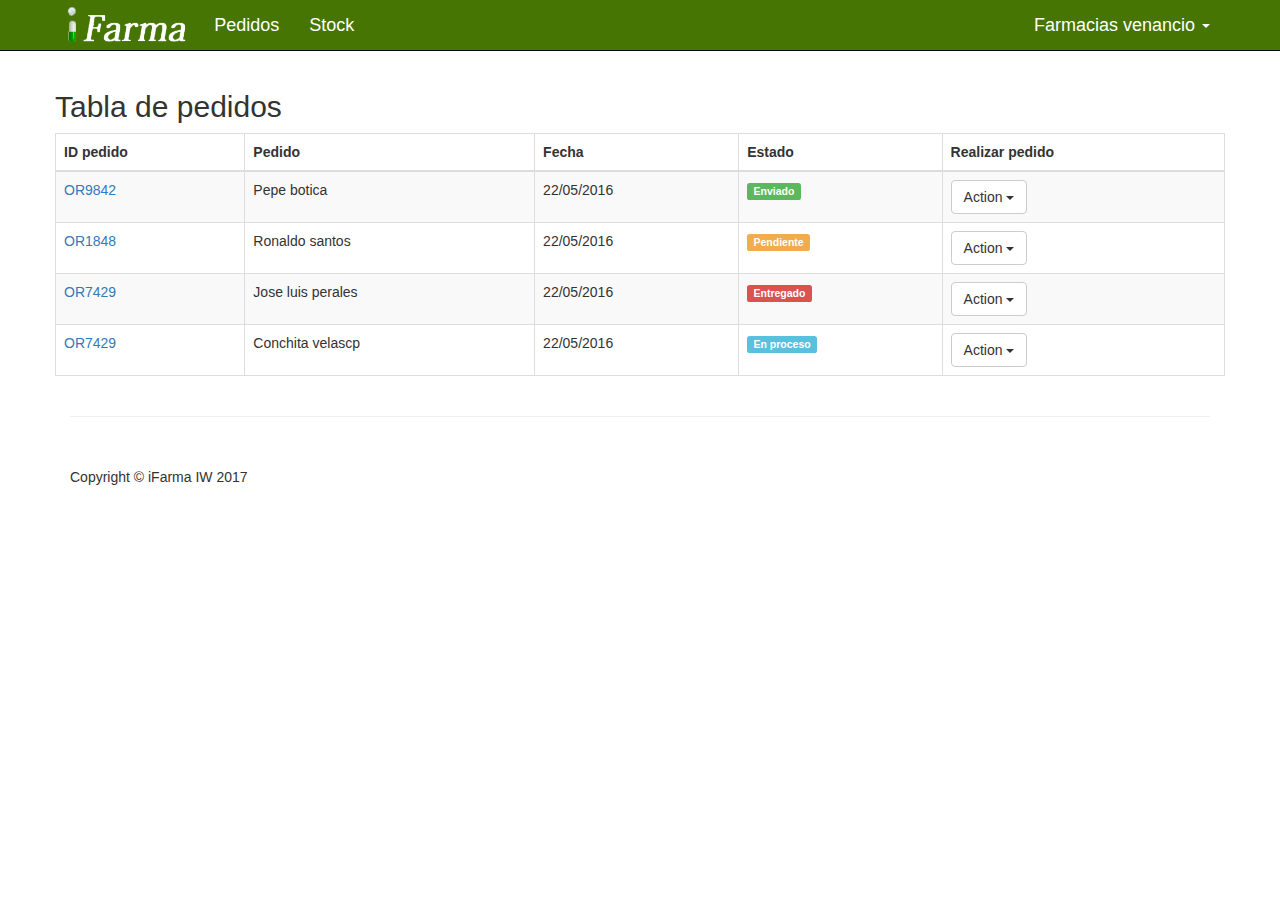
<file: platforms/android/assets/www/farmacia.html>
<!DOCTYPE html>
<html lang="es">

<head>

    <meta charset="utf-8">
    <meta http-equiv="X-UA-Compatible" content="IE=edge">
    <meta name="viewport" content="width=device-width, initial-scale=1">
 
    <title>iFarma - Farmacia</title>
     <!-- Para Datatables (cambiar el stylesheet) -->
    <link rel="stylesheet" type="text/css" href="https://cdn.datatables.net/v/bs-3.3.7/jq-2.2.4/dt-1.10.13/af-2.1.3/b-1.2.4/kt-2.2.0/sc-1.4.2/se-1.2.0/datatables.min.css"/>
    <script type="text/javascript" src="https://cdn.datatables.net/v/bs-3.3.7/jq-2.2.4/dt-1.10.13/af-2.1.3/b-1.2.4/kt-2.2.0/sc-1.4.2/se-1.2.0/datatables.min.js"></script>
   

    <!-- Bootstrap Core CSS -->
    <link href="css/bootstrap.css" rel="stylesheet"> 
    <!-- Custom CSS -->
    <link href="css/3-col-portfolio.css" rel="stylesheet">




    
    <script>
        $(function () {
          $('#tablaStock').DataTable({
            "paging": true,
            "lengthChange": true,
            "searching": true,
            "ordering": true,
            "info": true,
            "autoWidth": false
          });
          $('#tablaPedidos').DataTable({
            "paging": true,
            "lengthChange": true,
            "searching": true,
            "ordering": true,
            "info": true,
            "autoWidth": false
          });
        });
    </script>

</head>

<body>

  <!-- Navigation -->
    <nav class="navbar navbar-inverse navbar-fixed-top" role="navigation">
        <div class="container">
            <!-- Brand and toggle get grouped for better mobile display -->
            <div class="navbar-header">
                <button type="button" class="navbar-toggle" data-toggle="collapse" data-target="#bs-example-navbar-collapse-1">
                    <span class="sr-only">Toggle navigation</span>
                    <span class="icon-bar"></span>
                    <span class="icon-bar"></span>
                    <span class="icon-bar"></span>
                </button>
            <a class="navbar-brand" href="index.html"><img src="images/logo1.png" alt="Inicio"></a>
            </div>
            <!-- Collect the nav links, forms, and other content for toggling -->
            <div class="collapse navbar-collapse" id="bs-example-navbar-collapse-1">
                <ul class="nav navbar-nav">
                    <li>
                        <a data-toggle="tab" href="#pedidos">Pedidos</a>
                    </li>
                    <li>
                        <a data-toggle="tab" href="#stock">Stock</a>
                    </li>
                </ul>

                <ul class="nav navbar-nav navbar-right">
                    <li class="dropdown">
                        <a href="#" class="dropdown-toggle" data-toggle="dropdown">
                            Farmacias venancio <span class="caret"></span>
                        </a>
                        <ul class="dropdown-menu">
                            <li><a href="#">Configuración</a></li>
                            <li><a href="#">Editar perfil</a></li>
                            <li><a href="/">Cerrar sesión</a></li>
                        </ul>
                    </li>
                </ul>
            </div>
            <!-- /.navbar-collapse -->
        </div>
        <!-- /.container -->
    </nav>


    <!-- Page Content -->
    <div class="container">
      <div class="row">
       <div class="tab-content">  
        <!-- ____________________BOTONES-PEDIDOS-STOCK_____________________________
        <div id =botonesFarmacia class="tab-pane in active">
            <h2>Pedidos</h2>
             <a data-toggle="tab" href="#pedidos">
                <img src="images/pedidos.png" alt="Pedidos" width="200" height="200">
              </a>
         

            <h2>Stock</h2>
              <a data-toggle="tab" href="#stock">
                  <img src="images/stock.png" alt="Stock" width="200" height="200">
             </a>
        </div>
     
        -->
        <!-- _______________________FIN BOTONES __________________________________-->
        
       <!-- ________________TABLE:ULTIMOS PEDIDOS___________________________ -->
           <div id="pedidos" class="tab-pane in active">
               <div>
                  <h2>Tabla de pedidos</h2>
               </div>
            <div>
              <table id="tablaPedidos" class="table table-bordered table-striped">
               <thead>
                  <tr>
                    <th>ID pedido</th>
                    <th>Pedido</th>
                    <th>Fecha</th>
                    <th>Estado</th>
                    <th>Realizar pedido</th>         
                  </tr>
                  </thead>
                  <tbody>
                  <tr>
                    <td><a href="pedido.html">OR9842</a></td>
                    <td>Pepe botica</td>
                    <td>22/05/2016</td>
                    <td><span class="label label-success">Enviado</span></td>
                    <td> <div class="btn-group">
                         <button type="button" class="btn btn-default dropdown-toggle" data-toggle="dropdown" aria-haspopup="true" aria-expanded="false">
                          Action <span class="caret"></span>
                         </button>
                          <ul class="dropdown-menu">
                          <li><a href="#">Pendiente</a></li>
                          <li><a href="#">En proceso</a></li>
                          <li><a href="#">Enviado</a></li>
                          <li><a href="#">Entregado</a></li>
                        </ul>
                      </div>
                    </td>
                  </tr>
                  <tr>
                    <td><a href="pedido.html">OR1848</a></td>
                    <td>Ronaldo santos</td>
                     <td>22/05/2016</td>
                    <td><span class="label label-warning">Pendiente</span></td>
                    <td> <div class="btn-group">
                         <button type="button" class="btn btn-default dropdown-toggle" data-toggle="dropdown" aria-haspopup="true" aria-expanded="false">
                          Action <span class="caret"></span>
                         </button>
                          <ul class="dropdown-menu">
                          <li><a href="#">Pendiente</a></li>
                          <li><a href="#">En proceso</a></li>
                          <li><a href="#">Enviado</a></li>
                          <li><a href="#">Entregado</a></li>
                        </ul>
                      </div>
                    </td>
                  </tr>
                  <tr>
                    <td><a href="pedido.html">OR7429</a></td>
                    <td>Jose luis perales</td>
                     <td>22/05/2016</td>
                    <td><span class="label label-danger">Entregado</span></td>
                    <td> <div class="btn-group">
                         <button type="button" class="btn btn-default dropdown-toggle" data-toggle="dropdown" aria-haspopup="true" aria-expanded="false">
                          Action <span class="caret"></span>
                         </button>
                          <ul class="dropdown-menu">
                          <li><a href="#">Pendiente</a></li>
                          <li><a href="#">En proceso</a></li>
                          <li><a href="#">Enviado</a></li>
                          <li><a href="#">Entregado</a></li>
                        </ul>
                      </div>
                    </td>
                  </tr>
                  <tr>
                    <td><a href="pedido.html">OR7429</a></td>
                    <td>Conchita velascp</td>
                     <td>22/05/2016</td>
                    <td><span class="label label-info">En proceso</span></td>
                    <td> <div class="btn-group">
                         <button type="button" class="btn btn-default dropdown-toggle" data-toggle="dropdown" aria-haspopup="true" aria-expanded="false">
                          Action <span class="caret"></span>
                         </button>
                          <ul class="dropdown-menu">
                          <li><a href="#">Pendiente</a></li>
                          <li><a href="#">En proceso</a></li>
                          <li><a href="#">Enviado</a></li>
                          <li><a href="#">Entregado</a></li>
                        </ul>
                      </div>
                    </td>
                  </tr>
                  </tbody>
                </table>
              </div>
               <!-- fin tabla -->
             </div>
               

         
          <!-- ________________TABLE: LATEST ORDERS END___________________________ -->
          
          <!-- ________________TABLE: STOOOOOOCKS___________________________ -->
        
          <div id="stock" class="tab-pane fade">
            <div>
              <h2>Tabla de stock</h2>
            </div>
            <!-- /.box-header -->
            <div>
              <table id="tablaStock" class="table table-bordered table-striped">
                <thead>
                <tr>
                  <th>Nombre del medicamento</th>
                  <th>Descripción</th>
                  <th>Nº Dosis por caja </th>
                  <th>Cantidad en stock</th>
                  <th>Precio</th>
                  <th>Añadir stock</th>
                </tr>
                </thead>
                <tbody>
                <tr>
                  <td>Trident</td>
                  <td>Internet
                    Explorer 4.0
                  </td>
                  <td>Win 95+</td>
                  <td> 4</td>
                  <td>X</td>
                   <td><div class="input-group input-group-sm">
                    <input type="text" class="form-control">
                    <span class="input-group-btn">
                     <button type="button" class="btn btn-info btn-flat">Añadir</button>
                    </span>
                    </div>
                   </td>
                </tr>
                <tr>
                  <td>Trident</td>
                  <td>Internet
                    Explorer 5.0
                  </td>
                  <td>Win 95+</td>
                  <td>5</td>
                  <td>C</td>
                  <td><div class="input-group input-group-sm">
                    <input type="text" class="form-control">
                    <span class="input-group-btn">
                     <button type="button" class="btn btn-info btn-flat">Añadir</button>
                    </span>
                    </div>
                   </td>                  
                </tr>
                <tr>
                  <td>Trident</td>
                  <td>Internet
                    Explorer 5.5
                  </td>
                  <td>Win 95+</td>
                  <td>5.5</td>
                  <td>A</td>
                  <td><div class="input-group input-group-sm">
                    <input type="text" class="form-control">
                    <span class="input-group-btn">
                     <button type="button" class="btn btn-info btn-flat">Añadir</button>
                    </span>
                    </div>
                   </td>                  
                </tr>
                <tr>
                  <td>Trident</td>
                  <td>Internet
                    Explorer 6
                  </td>
                  <td>Win 98+</td>
                  <td>6</td>
                  <td>A</td>
                  <td><div class="input-group input-group-sm">
                    <input type="text" class="form-control">
                    <span class="input-group-btn">
                     <button type="button" class="btn btn-info btn-flat">Añadir</button>
                    </span>
                    </div>
                   </td> 
                </tr>
                <tr>
                  <td>Trident</td>
                  <td>Internet Explorer 7</td>
                  <td>Win XP SP2+</td>
                  <td>7</td>
                  <td>A</td>
                  <td><div class="input-group input-group-sm">
                    <input type="text" class="form-control">
                    <span class="input-group-btn">
                     <button type="button" class="btn btn-info btn-flat">Añadir</button>
                    </span>
                    </div>
                   </td> 
                </tr>
                <tr>
                  <td>Trident</td>
                  <td>AOL browser (AOL desktop)</td>
                  <td>Win XP</td>
                  <td>6</td>
                  <td>A</td>
                  <td><div class="input-group input-group-sm">
                    <input type="text" class="form-control">
                    <span class="input-group-btn">
                     <button type="button" class="btn btn-info btn-flat">Añadir</button>
                    </span>
                    </div>
                   </td> 
                </tr>
                <tr>
                  <td>Gecko</td>
                  <td>Firefox 1.0</td>
                  <td>Win 98+ / OSX.2+</td>
                  <td>1.7</td>
                  <td>A</td>
                  <td><div class="input-group input-group-sm">
                    <input type="text" class="form-control">
                    <span class="input-group-btn">
                     <button type="button" class="btn btn-info btn-flat">Añadir</button>
                    </span>
                    </div>
                   </td> 
                </tr>
                <tr>
                  <td>Gecko</td>
                  <td>Firefox 1.5</td>
                  <td>Win 98+ / OSX.2+</td>
                  <td>1.8</td>
                  <td>A</td>
                  <td><div class="input-group input-group-sm">
                    <input type="text" class="form-control">
                    <span class="input-group-btn">
                     <button type="button" class="btn btn-info btn-flat">Añadir</button>
                    </span>
                    </div>
                   </td> 
                </tr>
                <tr>
                  <td>Gecko</td>
                  <td>Firefox 2.0</td>
                  <td>Win 98+ / OSX.2+</td>
                  <td>1.8</td>
                  <td>A</td>
                  <td><div class="input-group input-group-sm">
                    <input type="text" class="form-control">
                    <span class="input-group-btn">
                     <button type="button" class="btn btn-info btn-flat">Añadir</button>
                    </span>
                    </div>
                   </td> 
                </tr>
                <tr>
                  <td>Gecko</td>
                  <td>Firefox 3.0</td>
                  <td>Win 2k+ / OSX.3+</td>
                  <td>1.9</td>
                  <td>A</td>
                  <td><div class="input-group input-group-sm">
                    <input type="text" class="form-control">
                    <span class="input-group-btn">
                     <button type="button" class="btn btn-info btn-flat">Añadir</button>
                    </span>
                    </div>
                   </td> 
                </tr>
                <tr>
                  <td>Gecko</td>
                  <td>Camino 1.0</td>
                  <td>OSX.2+</td>
                  <td>1.8</td>
                  <td>A</td>
                  <td><div class="input-group input-group-sm">
                    <input type="text" class="form-control">
                    <span class="input-group-btn">
                     <button type="button" class="btn btn-info btn-flat">Añadir</button>
                    </span>
                    </div>
                   </td> 
                </tr>
                <tr>
                  <td>Gecko</td>
                  <td>Camino 1.5</td>
                  <td>OSX.3+</td>
                  <td>1.8</td>
                  <td>A</td>
                  <td><div class="input-group input-group-sm">
                    <input type="text" class="form-control">
                    <span class="input-group-btn">
                     <button type="button" class="btn btn-info btn-flat">Añadir</button>
                    </span>
                    </div>
                   </td> 
                </tr>
                <tr>
                  <td>Gecko</td>
                  <td>Netscape 7.2</td>
                  <td>Win 95+ / Mac OS 8.6-9.2</td>
                  <td>1.7</td>
                  <td>A</td>
                  <td><div class="input-group input-group-sm">
                    <input type="text" class="form-control">
                    <span class="input-group-btn">
                     <button type="button" class="btn btn-info btn-flat">Añadir</button>
                    </span>
                    </div>
                   </td> 
                </tr>
                <tr>
                  <td>Gecko</td>
                  <td>Netscape Browser 8</td>
                  <td>Win 98SE+</td>
                  <td>1.7</td>
                  <td>A</td>
                  <td><div class="input-group input-group-sm">
                    <input type="text" class="form-control">
                    <span class="input-group-btn">
                     <button type="button" class="btn btn-info btn-flat">Añadir</button>
                    </span>
                    </div>
                   </td> 
                </tr>
                <tr>
                  <td>Gecko</td>
                  <td>Netscape Navigator 9</td>
                  <td>Win 98+ / OSX.2+</td>
                  <td>1.8</td>
                  <td>A</td>
                  <td><div class="input-group input-group-sm">
                    <input type="text" class="form-control">
                    <span class="input-group-btn">
                     <button type="button" class="btn btn-info btn-flat">Añadir</button>
                    </span>
                    </div>
                   </td> 
                </tr>
                <tr>
                  <td>Gecko</td>
                  <td>Mozilla 1.0</td>
                  <td>Win 95+ / OSX.1+</td>
                  <td>1</td>
                  <td>A</td>
                  <td><div class="input-group input-group-sm">
                    <input type="text" class="form-control">
                    <span class="input-group-btn">
                     <button type="button" class="btn btn-info btn-flat">Añadir</button>
                    </span>
                    </div>
                   </td> 
                </tr>
                <tr>
                  <td>Gecko</td>
                  <td>Mozilla 1.1</td>
                  <td>Win 95+ / OSX.1+</td>
                  <td>1.1</td>
                  <td>A</td>
                  <td><div class="input-group input-group-sm">
                    <input type="text" class="form-control">
                    <span class="input-group-btn">
                     <button type="button" class="btn btn-info btn-flat">Añadir</button>
                    </span>
                    </div>
                   </td> 
                </tr>
                <tr>
                  <td>Gecko</td>
                  <td>Mozilla 1.2</td>
                  <td>Win 95+ / OSX.1+</td>
                  <td>1.2</td>
                  <td>A</td>
                  <td><div class="input-group input-group-sm">
                    <input type="text" class="form-control">
                    <span class="input-group-btn">
                     <button type="button" class="btn btn-info btn-flat">Añadir</button>
                    </span>
                    </div>
                   </td> 
                </tr>
                <tr>
                  <td>Gecko</td>
                  <td>Mozilla 1.3</td>
                  <td>Win 95+ / OSX.1+</td>
                  <td>1.3</td>
                  <td>A</td>
                  <td><div class="input-group input-group-sm">
                    <input type="text" class="form-control">
                    <span class="input-group-btn">
                     <button type="button" class="btn btn-info btn-flat">Añadir</button>
                    </span>
                    </div>
                   </td> 
                </tr>
                <tr>
                  <td>Gecko</td>
                  <td>Mozilla 1.4</td>
                  <td>Win 95+ / OSX.1+</td>
                  <td>1.4</td>
                  <td>A</td>
                  <td><div class="input-group input-group-sm">
                    <input type="text" class="form-control">
                    <span class="input-group-btn">
                     <button type="button" class="btn btn-info btn-flat">Añadir</button>
                    </span>
                    </div>
                   </td> 
                </tr>
                <tr>
                  <td>Gecko</td>
                  <td>Mozilla 1.5</td>
                  <td>Win 95+ / OSX.1+</td>
                  <td>1.5</td>
                  <td>A</td>
                  <td><div class="input-group input-group-sm">
                    <input type="text" class="form-control">
                    <span class="input-group-btn">
                     <button type="button" class="btn btn-info btn-flat">Añadir</button>
                    </span>
                    </div>
                   </td> 
                </tr>
                <tr>
                  <td>Gecko</td>
                  <td>Mozilla 1.6</td>
                  <td>Win 95+ / OSX.1+</td>
                  <td>1.6</td>
                  <td>A</td>
                  <td><div class="input-group input-group-sm">
                    <input type="text" class="form-control">
                    <span class="input-group-btn">
                     <button type="button" class="btn btn-info btn-flat">Añadir</button>
                    </span>
                    </div>
                   </td> 
                </tr>
                <tr>
                  <td>Gecko</td>
                  <td>Mozilla 1.7</td>
                  <td>Win 98+ / OSX.1+</td>
                  <td>1.7</td>
                  <td>A</td>
                  <td><div class="input-group input-group-sm">
                    <input type="text" class="form-control">
                    <span class="input-group-btn">
                     <button type="button" class="btn btn-info btn-flat">Añadir</button>
                    </span>
                    </div>
                   </td> 
                </tr>
                <tr>
                  <td>Gecko</td>
                  <td>Mozilla 1.8</td>
                  <td>Win 98+ / OSX.1+</td>
                  <td>1.8</td>
                  <td>A</td>
                  <td><div class="input-group input-group-sm">
                    <input type="text" class="form-control">
                    <span class="input-group-btn">
                     <button type="button" class="btn btn-info btn-flat">Añadir</button>
                    </span>
                    </div>
                   </td> 
                </tr>
                <tr>
                  <td>Gecko</td>
                  <td>Seamonkey 1.1</td>
                  <td>Win 98+ / OSX.2+</td>
                  <td>1.8</td>
                  <td>A</td>
                  <td><div class="input-group input-group-sm">
                    <input type="text" class="form-control">
                    <span class="input-group-btn">
                     <button type="button" class="btn btn-info btn-flat">Añadir</button>
                    </span>
                    </div>
                   </td> 
                </tr>
                <tr>
                  <td>Gecko</td>
                  <td>Epiphany 2.20</td>
                  <td>Gnome</td>
                  <td>1.8</td>
                  <td>A</td>
                  <td><div class="input-group input-group-sm">
                    <input type="text" class="form-control">
                    <span class="input-group-btn">
                     <button type="button" class="btn btn-info btn-flat">Añadir</button>
                    </span>
                    </div>
                   </td> 
                </tr>
                <tr>
                  <td>Webkit</td>
                  <td>Safari 1.2</td>
                  <td>OSX.3</td>
                  <td>125.5</td>
                  <td>A</td>
                  <td><div class="input-group input-group-sm">
                    <input type="text" class="form-control">
                    <span class="input-group-btn">
                     <button type="button" class="btn btn-info btn-flat">Añadir</button>
                    </span>
                    </div>
                   </td> 
                </tr>
                <tr>
                  <td>Webkit</td>
                  <td>Safari 1.3</td>
                  <td>OSX.3</td>
                  <td>312.8</td>
                  <td>A</td>
                  <td><div class="input-group input-group-sm">
                    <input type="text" class="form-control">
                    <span class="input-group-btn">
                     <button type="button" class="btn btn-info btn-flat">Añadir</button>
                    </span>
                    </div>
                   </td> 
                </tr>
                <tr>
                  <td>Webkit</td>
                  <td>Safari 2.0</td>
                  <td>OSX.4+</td>
                  <td>419.3</td>
                  <td>A</td>
                  <td><div class="input-group input-group-sm">
                    <input type="text" class="form-control">
                    <span class="input-group-btn">
                     <button type="button" class="btn btn-info btn-flat">Añadir</button>
                    </span>
                    </div>
                   </td> 
                </tr>
                <tr>
                  <td>Webkit</td>
                  <td>Safari 3.0</td>
                  <td>OSX.4+</td>
                  <td>522.1</td>
                  <td>A</td>
                  <td><div class="input-group input-group-sm">
                    <input type="text" class="form-control">
                    <span class="input-group-btn">
                     <button type="button" class="btn btn-info btn-flat">Añadir</button>
                    </span>
                    </div>
                   </td> 
                </tr>
                <tr>
                  <td>Webkit</td>
                  <td>OmniWeb 5.5</td>
                  <td>OSX.4+</td>
                  <td>420</td>
                  <td>A</td>
                  <td><div class="input-group input-group-sm">
                    <input type="text" class="form-control">
                    <span class="input-group-btn">
                     <button type="button" class="btn btn-info btn-flat">Añadir</button>
                    </span>
                    </div>
                   </td> 
                </tr>
                <tr>
                  <td>Webkit</td>
                  <td>iPod Touch / iPhone</td>
                  <td>iPod</td>
                  <td>420.1</td>
                  <td>A</td>
                  <td><div class="input-group input-group-sm">
                    <input type="text" class="form-control">
                    <span class="input-group-btn">
                     <button type="button" class="btn btn-info btn-flat">Añadir</button>
                    </span>
                    </div>
                   </td> 
                </tr>
                <tr>
                  <td>Webkit</td>
                  <td>S60</td>
                  <td>S60</td>
                  <td>413</td>
                  <td>A</td>
                  <td><div class="input-group input-group-sm">
                    <input type="text" class="form-control">
                    <span class="input-group-btn">
                     <button type="button" class="btn btn-info btn-flat">Añadir</button>
                    </span>
                    </div>
                   </td> 
                </tr>
                <tr>
                  <td>Presto</td>
                  <td>Opera 7.0</td>
                  <td>Win 95+ / OSX.1+</td>
                  <td>-</td>
                  <td>A</td>
                  <td><div class="input-group input-group-sm">
                    <input type="text" class="form-control">
                    <span class="input-group-btn">
                     <button type="button" class="btn btn-info btn-flat">Añadir</button>
                    </span>
                    </div>
                   </td> 
                </tr>
                <tr>
                  <td>Presto</td>
                  <td>Opera 7.5</td>
                  <td>Win 95+ / OSX.2+</td>
                  <td>-</td>
                  <td>A</td>
                  <td><div class="input-group input-group-sm">
                    <input type="text" class="form-control">
                    <span class="input-group-btn">
                     <button type="button" class="btn btn-info btn-flat">Añadir</button>
                    </span>
                    </div>
                   </td> 
                </tr>
                <tr>
                  <td>Presto</td>
                  <td>Opera 8.0</td>
                  <td>Win 95+ / OSX.2+</td>
                  <td>-</td>
                  <td>A</td>
                  <td><div class="input-group input-group-sm">
                    <input type="text" class="form-control">
                    <span class="input-group-btn">
                     <button type="button" class="btn btn-info btn-flat">Añadir</button>
                    </span>
                    </div>
                   </td> 
                </tr>
                <tr>
                  <td>Presto</td>
                  <td>Opera 8.5</td>
                  <td>Win 95+ / OSX.2+</td>
                  <td>-</td>
                  <td>A</td>
                  <td><div class="input-group input-group-sm">
                    <input type="text" class="form-control">
                    <span class="input-group-btn">
                     <button type="button" class="btn btn-info btn-flat">Añadir</button>
                    </span>
                    </div>
                   </td> 
                </tr>
                <tr>
                  <td>Presto</td>
                  <td>Opera 9.0</td>
                  <td>Win 95+ / OSX.3+</td>
                  <td>-</td>
                  <td>A</td>
                  <td><div class="input-group input-group-sm">
                    <input type="text" class="form-control">
                    <span class="input-group-btn">
                     <button type="button" class="btn btn-info btn-flat">Añadir</button>
                    </span>
                    </div>
                   </td> 
                </tr>
                <tr>
                  <td>Presto</td>
                  <td>Opera 9.2</td>
                  <td>Win 88+ / OSX.3+</td>
                  <td>-</td>
                  <td>A</td>
                  <td><div class="input-group input-group-sm">
                    <input type="text" class="form-control">
                    <span class="input-group-btn">
                     <button type="button" class="btn btn-info btn-flat">Añadir</button>
                    </span>
                    </div>
                   </td> 
                </tr>
                <tr>
                  <td>Presto</td>
                  <td>Opera 9.5</td>
                  <td>Win 88+ / OSX.3+</td>
                  <td>-</td>
                  <td>A</td>
                  <td><div class="input-group input-group-sm">
                    <input type="text" class="form-control">
                    <span class="input-group-btn">
                     <button type="button" class="btn btn-info btn-flat">Añadir</button>
                    </span>
                    </div>
                   </td> 
                </tr>
                <tr>
                  <td>Presto</td>
                  <td>Opera for Wii</td>
                  <td>Wii</td>
                  <td>-</td>
                  <td>A</td>
                  <td><div class="input-group input-group-sm">
                    <input type="text" class="form-control">
                    <span class="input-group-btn">
                     <button type="button" class="btn btn-info btn-flat">Añadir</button>
                    </span>
                    </div>
                   </td> 
                </tr>
                <tr>
                  <td>Presto</td>
                  <td>Nokia N800</td>
                  <td>N800</td>
                  <td>-</td>
                  <td>A</td>
                  <td><div class="input-group input-group-sm">
                    <input type="text" class="form-control">
                    <span class="input-group-btn">
                     <button type="button" class="btn btn-info btn-flat">Añadir</button>
                    </span>
                    </div>
                   </td> 
                </tr>
                <tr>
                  <td>Presto</td>
                  <td>Nintendo DS browser</td>
                  <td>Nintendo DS</td>
                  <td>8.5</td>
                  <td>C/A<sup>1</sup></td>
                  <td><div class="input-group input-group-sm">
                    <input type="text" class="form-control">
                    <span class="input-group-btn">
                     <button type="button" class="btn btn-info btn-flat">Añadir</button>
                    </span>
                    </div>
                   </td> 
                </tr>
                <tr>
                  <td>KHTML</td>
                  <td>Konqureror 3.1</td>
                  <td>KDE 3.1</td>
                  <td>3.1</td>
                  <td>C</td>
                  <td><div class="input-group input-group-sm">
                    <input type="text" class="form-control">
                    <span class="input-group-btn">
                     <button type="button" class="btn btn-info btn-flat">Añadir</button>
                    </span>
                    </div>
                   </td> 
                </tr>
                <tr>
                  <td>KHTML</td>
                  <td>Konqureror 3.3</td>
                  <td>KDE 3.3</td>
                  <td>3.3</td>
                  <td>A</td>
                  <td><div class="input-group input-group-sm">
                    <input type="text" class="form-control">
                    <span class="input-group-btn">
                     <button type="button" class="btn btn-info btn-flat">Añadir</button>
                    </span>
                    </div>
                   </td> 
                </tr>
                <tr>
                  <td>KHTML</td>
                  <td>Konqureror 3.5</td>
                  <td>KDE 3.5</td>
                  <td>3.5</td>
                  <td>A</td>
                  <td><div class="input-group input-group-sm">
                    <input type="text" class="form-control">
                    <span class="input-group-btn">
                     <button type="button" class="btn btn-info btn-flat">Añadir</button>
                    </span>
                    </div>
                   </td> 
                </tr>
                <tr>
                  <td>Tasman</td>
                  <td>Internet Explorer 4.5</td>
                  <td>Mac OS 8-9</td>
                  <td>-</td>
                  <td>X</td>
                  <td><div class="input-group input-group-sm">
                    <input type="text" class="form-control">
                    <span class="input-group-btn">
                     <button type="button" class="btn btn-info btn-flat">Añadir</button>
                    </span>
                    </div>
                   </td> 
                </tr>
                <tr>
                  <td>Tasman</td>
                  <td>Internet Explorer 5.1</td>
                  <td>Mac OS 7.6-9</td>
                  <td>1</td>
                  <td>C</td>
                  <td><div class="input-group input-group-sm">
                    <input type="text" class="form-control">
                    <span class="input-group-btn">
                     <button type="button" class="btn btn-info btn-flat">Añadir</button>
                    </span>
                    </div>
                   </td> 
                </tr>
                <tr>
                  <td>Tasman</td>
                  <td>Internet Explorer 5.2</td>
                  <td>Mac OS 8-X</td>
                  <td>1</td>
                  <td>C</td>
                  <td><div class="input-group input-group-sm">
                    <input type="text" class="form-control">
                    <span class="input-group-btn">
                     <button type="button" class="btn btn-info btn-flat">Añadir</button>
                    </span>
                    </div>
                   </td> 
                </tr>
                <tr>
                  <td>Misc</td>
                  <td>NetFront 3.1</td>
                  <td>Embedded devices</td>
                  <td>-</td>
                  <td>C</td>
                  <td><div class="input-group input-group-sm">
                    <input type="text" class="form-control">
                    <span class="input-group-btn">
                     <button type="button" class="btn btn-info btn-flat">Añadir</button>
                    </span>
                    </div>
                   </td> 
                </tr>
                <tr>
                  <td>Misc</td>
                  <td>NetFront 3.4</td>
                  <td>Embedded devices</td>
                  <td>-</td>
                  <td>A</td>
                  <td><div class="input-group input-group-sm">
                    <input type="text" class="form-control">
                    <span class="input-group-btn">
                     <button type="button" class="btn btn-info btn-flat">Añadir</button>
                    </span>
                    </div>
                   </td> 
                </tr>
                <tr>
                  <td>Misc</td>
                  <td>Dillo 0.8</td>
                  <td>Embedded devices</td>
                  <td>-</td>
                  <td>X</td>
                  <td><div class="input-group input-group-sm">
                    <input type="text" class="form-control">
                    <span class="input-group-btn">
                     <button type="button" class="btn btn-info btn-flat">Añadir</button>
                    </span>
                    </div>
                   </td> 
                </tr>
                <tr>
                  <td>Misc</td>
                  <td>Links</td>
                  <td>Text only</td>
                  <td>-</td>
                  <td>X</td>
                  <td><div class="input-group input-group-sm">
                    <input type="text" class="form-control">
                    <span class="input-group-btn">
                     <button type="button" class="btn btn-info btn-flat">Añadir</button>
                    </span>
                    </div>
                   </td> 
                </tr>
                <tr>
                  <td>Misc</td>
                  <td>Lynx</td>
                  <td>Text only</td>
                  <td>-</td>
                  <td>X</td>
                  <td><div class="input-group input-group-sm">
                    <input type="text" class="form-control">
                    <span class="input-group-btn">
                     <button type="button" class="btn btn-info btn-flat">Añadir</button>
                    </span>
                    </div>
                   </td> 
                </tr>
                <tr>
                  <td>Misc</td>
                  <td>IE Mobile</td>
                  <td>Windows Mobile 6</td>
                  <td>-</td>
                  <td>C</td>
                  <td><div class="input-group input-group-sm">
                    <input type="text" class="form-control">
                    <span class="input-group-btn">
                     <button type="button" class="btn btn-info btn-flat">Añadir</button>
                    </span>
                    </div>
                   </td> 
                </tr>
                <tr>
                  <td>Misc</td>
                  <td>PSP browser</td>
                  <td>PSP</td>
                  <td>-</td>
                  <td>C</td>
                  <td><div class="input-group input-group-sm">
                    <input type="text" class="form-control">
                    <span class="input-group-btn">
                     <button type="button" class="btn btn-info btn-flat">Añadir</button>
                    </span>
                    </div>
                   </td> 
                </tr>
                <tr>
                  <td>Other browsers</td>
                  <td>All others</td>
                  <td>-</td>
                  <td>-</td>
                  <td>U</td>
                  <td><div class="input-group input-group-sm">
                    <input type="text" class="form-control">
                    <span class="input-group-btn">
                     <button type="button" class="btn btn-info btn-flat">Añadir</button>
                    </span>
                    </div>
                   </td> 
                </tr>
                </tbody>
              </table>
              <!-- fin tabla stock -->
                <div>
                    <h2>Añadir nuevos productos:</h2>
                  <ul class="nav nav-pills">
                    <li><a data-toggle="pill" href="#añadirMedicamentoManual">Añadir Medicamento Manualmente</a></li>
                    <li><a data-toggle="pill" href="#añadirMedicamentoarchivo">Añadir medicamentos desde archivo</a></li>
                  </ul>

                  <div class="tab-content">  
                    <div id="añadirMedicamentoManual" class="tab-pane fade">
                      <h3>Añadir Medicamento Manualmente</h3>
                        <!-- nuevo producto-->
                        <div>
                            <div class="col-lg-12">
                                <h3 class="page-header">Nuevo Producto:</h3>
                                <h3><small>Rellene el siguiente formulario.</small></h3>
                            </div>
                            <form>
                                <!--Datos del usuario-->
                                <div class="col-md-6 portfolio-item">
                                    <div class="form-group">
                                        <label for="nombreMedicamento">Nombre del medicamento:</label>
                                        <input type="text" class="form-control" id="nombreMedicamento">
                                    </div>
                                    <div class="form-group">
                                        <label for="descripcionMedicamento">Descripcion</label>
                                        <input type="text" class="form-control" id="descripcionMedicamento">
                                    </div>
                                    <div class="form-group">
                                        <label for="dosisMedicamento">Numero de dosis por caja:</label>
                                        <input type="text" class="form-control" id="dosisMedicamento">
                                    </div>
                                    <div class="form-group">
                                        <label for="cantidadMedicamento">Cantidad en stock:</label>
                                        <input type="text" class="form-control" id="cantidadMedicamento">
                                    </div>
                                    <div class="form-group">
                                        <label for="precioMedicamento">Precio:</label>
                                        <input type="text" class="form-control" id="precioMedicamento">
                                    </div>
                                </div>              
                                <div class="col-md-12 portfolio-item">
                                    <input type="submit" class="btn-lg btn-default center-block" value="Añadir">
                                </div>
                            </form>        
                        </div>
                    </div>
                    <div id="añadirMedicamentoarchivo" class="tab-pane fade">
                      <h3>Añadir Stock desde archivo</h3>
                      <!-- importar desde archivo -->
                        <div class="form-group">
                          <label for="exampleInputFile">Importar:</label>
                          <input type="file" id="exampleInputFile">

                          <p class="help-block">Importar stock desde archivo, 
                           este stock sustituirá por completo al actual</p>
                        </div>
                    </div>
                  </div>
                </div>
               <!-- fin añadir prpductos -->
            </div>
            <!-- /.box-body -->
           </div>
          <!-- tab -->
          </div>
          <!--row-->
         </div>

        
           <!-- ________________TABLE: STOOOOOOCKS END___________________________ -->

           
        
        
        
        
        <hr>
        <!-- Footer -->
        <footer>
            <div class="row">
                <div class="col-lg-12">
                    <p>Copyright &copy; iFarma IW 2017</p>
                </div>
            </div>
            <!-- /.row -->
        </footer>

    </div>
    <!-- /.container -->

</body>

</html>
</file>
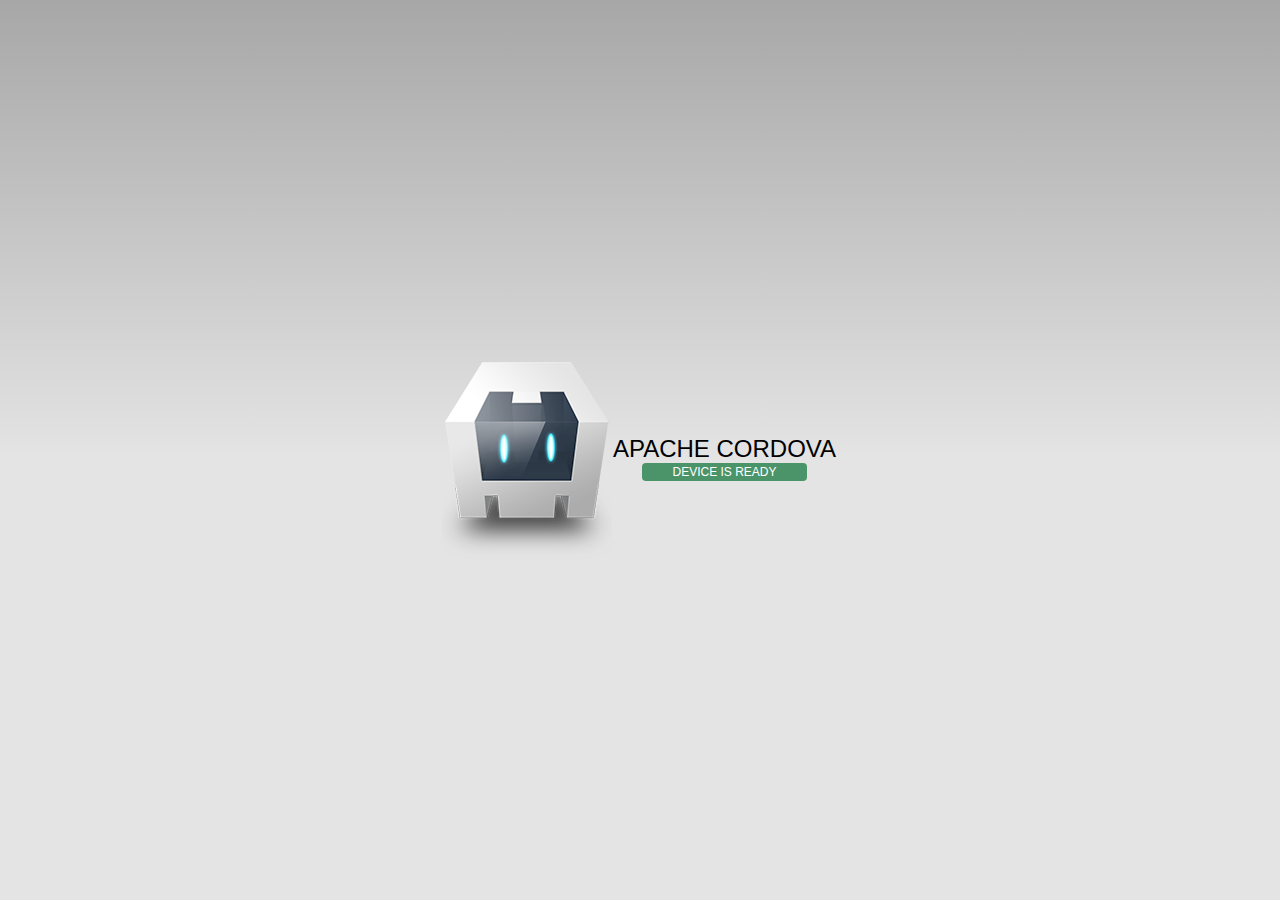
<file: platforms/android/assets/www/indexCordova.html>
<!DOCTYPE html>
<!--
    Licensed to the Apache Software Foundation (ASF) under one
    or more contributor license agreements.  See the NOTICE file
    distributed with this work for additional information
    regarding copyright ownership.  The ASF licenses this file
    to you under the Apache License, Version 2.0 (the
    "License"); you may not use this file except in compliance
    with the License.  You may obtain a copy of the License at

    http://www.apache.org/licenses/LICENSE-2.0

    Unless required by applicable law or agreed to in writing,
    software distributed under the License is distributed on an
    "AS IS" BASIS, WITHOUT WARRANTIES OR CONDITIONS OF ANY
     KIND, either express or implied.  See the License for the
    specific language governing permissions and limitations
    under the License.
-->
<html>
    <head>
        <!--
        Customize this policy to fit your own app's needs. For more guidance, see:
            https://github.com/apache/cordova-plugin-whitelist/blob/master/README.md#content-security-policy
        Some notes:
            * gap: is required only on iOS (when using UIWebView) and is needed for JS->native communication
            * https://ssl.gstatic.com is required only on Android and is needed for TalkBack to function properly
            * Disables use of inline scripts in order to mitigate risk of XSS vulnerabilities. To change this:
                * Enable inline JS: add 'unsafe-inline' to default-src
        -->
        <meta http-equiv="Content-Security-Policy" content="default-src 'self' data: gap: https://ssl.gstatic.com 'unsafe-eval'; style-src 'self' 'unsafe-inline'; media-src *; img-src 'self' data: content:;">
        <meta name="format-detection" content="telephone=no">
        <meta name="msapplication-tap-highlight" content="no">
        <meta name="viewport" content="user-scalable=no, initial-scale=1, maximum-scale=1, minimum-scale=1, width=device-width">
        <link rel="stylesheet" type="text/css" href="css/index.css">
        <title>Hello World</title>
    </head>
    <body>
        <div class="app">
            <h1>Apache Cordova</h1>
            <div id="deviceready" class="blink">
                <p class="event listening">Connecting to Device</p>
                <p class="event received">Device is Ready</p>
            </div>
        </div>
        <script type="text/javascript" src="cordova.js"></script>
        <script type="text/javascript" src="js/index.js"></script>
    </body>
</html>
</file>
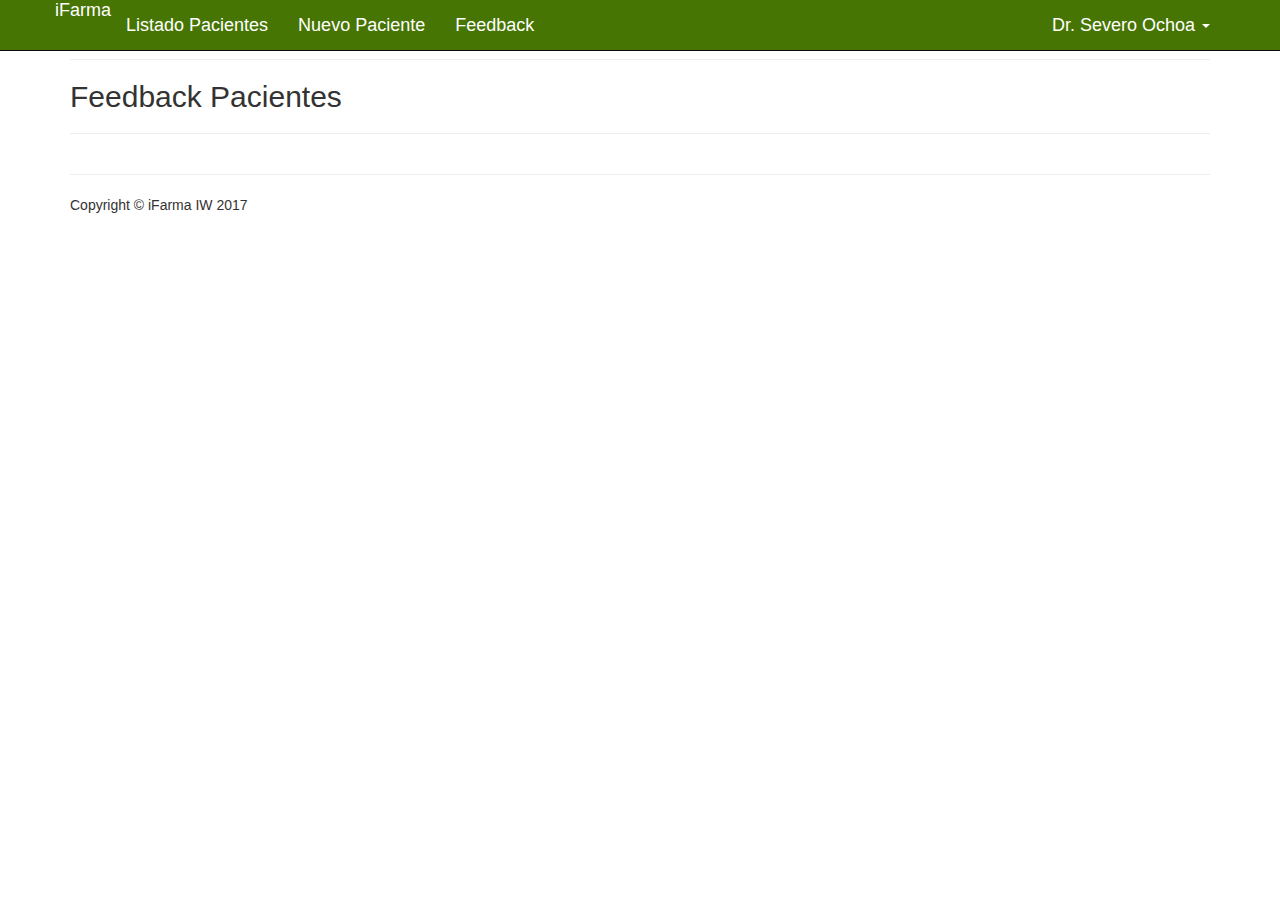
<file: platforms/android/assets/www/medico.html>
<!DOCTYPE html>
<html lang="es">
<head>
    <meta charset="utf-8">
    <meta http-equiv="X-UA-Compatible" content="IE=edge">
    <meta name="viewport" content="width=device-width, initial-scale=1">
    <title>Médico - iFarma</title>
    <!-- Bootstrap Core CSS -->
    <link href="css/bootstrap.css" rel="stylesheet">
</head>
<body>
    <!-- Navigation -->
    <nav class="navbar navbar-inverse navbar-fixed-top" role="navigation">
        <div class="container">
            <!-- Brand and toggle get grouped for better mobile display -->
            <div class="navbar-header">
                <button type="button" class="navbar-toggle" data-toggle="collapse" data-target="#bs-example-navbar-collapse-1">
                    <span class="sr-only">Toggle navigation</span>
                    <span class="icon-bar"></span>
                    <span class="icon-bar"></span>
                    <span class="icon-bar"></span>
                </button>
                <a class="navbar-brand" href="index.html">iFarma</a>
            </div>
            <!-- Collect the nav links, forms, and other content for toggling -->
            <div class="collapse navbar-collapse" id="bs-example-navbar-collapse-1">
                <ul class="nav navbar-nav">
                    <li>
                        <a data-toggle="tab" href="#listadoPacientes">Listado Pacientes</a>
                    </li>
                    <li>
                        <a data-toggle="tab" href="#nuevoPaciente">Nuevo Paciente</a>
                    </li>
                    <li>
                        <a data-toggle="tab" href="#feedback">Feedback</a>
                    </li>
                </ul>

                <ul class="nav navbar-nav navbar-right">
                    <li class="dropdown">
                        <a href="#" class="dropdown-toggle" data-toggle="dropdown">
                            Dr. Severo Ochoa <span class="caret"></span>
                        </a>

                        <ul class="dropdown-menu">
                            <li><a href="#">Configuración</a></li>
                            <li><a href="#">Editar perfil</a></li>
                            <li><a href="/">Cerrar sesión</a></li>
                        </ul>
                    </li>
                </ul>
            </div>
            <!-- /.navbar-collapse -->
        </div>
        <!-- /.container -->
    </nav>

    <!-- Page Content -->
    <div class="container">
        <!-- Page Header -->
        <div class="row">
            <div class="col-lg-12">
                <h1 class="page-header">Inicio</h1>

                <div class="tab-content">
                    <div id="listadoPacientes" class="tab-pane fade">
                        <h2>Listado de Pacientes</h2>
                        <hr>

                        <table class="table table-hover">
                            <thead>
                                <tr>
                                    <th>Nombre</th>
                                    <th>Apellidos</th>
                                    <th>Edad</th>
                                    <th>Peso</th>
                                    <th>Altura</th>
                                    <th>Acciones</th>
                                </tr>
                            </thead>
                            <tbody>
                                <tr>
                                    <td>Placido</td>
                                    <td>Olego Da Silva</td>
                                    <td>27</td>
                                    <td>74</td>
                                    <td>1,76</td>
                                    <td>
                                        <a href="/paciente.html" class="btn btn-sm btn-success">Ver Paciente</a>
                                        <a href="#" class="btn btn-sm btn-danger">Eliminar</a>
                                    </td>
                                </tr>
                                <tr>
                                    <td>Juan Pedro</td>
                                    <td>Torrado Muñoz</td>
                                    <td>36</td>
                                    <td>87</td>
                                    <td>1,83</td>
                                    <td>
                                        <a href="/paciente.html" class="btn btn-sm btn-success">Ver Paciente</a>
                                        <a href="#" class="btn btn-sm btn-danger">Eliminar</a>
                                    </td>
                                </tr>
                                <tr>
                                    <td>Maria Clara</td>
                                    <td>Nadal Gome-Perez</td>
                                    <td>62</td>
                                    <td>65</td>
                                    <td>1,57</td>
                                    <td>
                                        <a href="/paciente.html" class="btn btn-sm btn-success">Ver Paciente</a>
                                        <a href="#" class="btn btn-sm btn-danger">Eliminar</a>
                                    </td>
                                </tr>
                                <tr>
                                    <td>Tomás</td>
                                    <td>Serrano Hernandez</td>
                                    <td>72</td>
                                    <td>61</td>
                                    <td>1,69</td>
                                    <td>
                                        <a href="/paciente.html" class="btn btn-sm btn-success">Ver Paciente</a>
                                        <a href="#" class="btn btn-sm btn-danger">Eliminar</a>
                                    </td>
                                </tr>
                                <tr>
                                    <td>Maruja</td>
                                    <td>Gomez Blanco</td>
                                    <td>58</td>
                                    <td>82</td>
                                    <td>1,65</td>
                                    <td>
                                        <a href="/paciente.html" class="btn btn-sm btn-success">Ver Paciente</a>
                                        <a href="#" class="btn btn-sm btn-danger">Eliminar</a>
                                    </td>
                                </tr>
                                <tr>
                                    <td>Gerrado</td>
                                    <td>Torrico Delgado</td>
                                    <td>37</td>
                                    <td>62</td>
                                    <td>1,70</td>
                                    <td>
                                        <a href="/paciente.html" class="btn btn-sm btn-success">Ver Paciente</a>
                                        <a href="#" class="btn btn-sm btn-danger">Eliminar</a>
                                    </td>
                                </tr>
                                <tr>
                                    <td>Julia</td>
                                    <td>León Pérez</td>
                                    <td>36</td>
                                    <td>58</td>
                                    <td>1,68</td>
                                    <td>
                                        <a href="/paciente.html" class="btn btn-sm btn-success">Ver Paciente</a>
                                        <a href="#" class="btn btn-sm btn-danger">Eliminar</a>
                                    </td>
                                </tr>
                                <tr>
                                    <td>Placido</td>
                                    <td>Olego Da Silva</td>
                                    <td>27</td>
                                    <td>74</td>
                                    <td>1,76</td>
                                    <td>
                                        <a href="/paciente.html" class="btn btn-sm btn-success">Ver Paciente</a>
                                        <a href="#" class="btn btn-sm btn-danger">Eliminar</a>
                                    </td>
                                </tr>
                                <tr>
                                    <td>Juan Pedro</td>
                                    <td>Torrado Muñoz</td>
                                    <td>36</td>
                                    <td>87</td>
                                    <td>1,83</td>
                                    <td>
                                        <a href="/paciente.html" class="btn btn-sm btn-success">Ver Paciente</a>
                                        <a href="#" class="btn btn-sm btn-danger">Eliminar</a>
                                    </td>
                                </tr>
                                <tr>
                                    <td>Maria Clara</td>
                                    <td>Nadal Gome-Perez</td>
                                    <td>62</td>
                                    <td>65</td>
                                    <td>1,57</td>
                                    <td>
                                        <a href="/paciente.html" class="btn btn-sm btn-success">Ver Paciente</a>
                                        <a href="#" class="btn btn-sm btn-danger">Eliminar</a>
                                    </td>
                                </tr>
                                <tr>
                                    <td>Tomás</td>
                                    <td>Serrano Hernandez</td>
                                    <td>72</td>
                                    <td>61</td>
                                    <td>1,69</td>
                                    <td>
                                        <a href="/paciente.html" class="btn btn-sm btn-success">Ver Paciente</a>
                                        <a href="#" class="btn btn-sm btn-danger">Eliminar</a>
                                    </td>
                                </tr>
                                <tr>
                                    <td>Maruja</td>
                                    <td>Gomez Blanco</td>
                                    <td>58</td>
                                    <td>82</td>
                                    <td>1,65</td>
                                    <td>
                                        <a href="/paciente.html" class="btn btn-sm btn-success">Ver Paciente</a>
                                        <a href="#" class="btn btn-sm btn-danger">Eliminar</a>
                                    </td>
                                </tr>
                                <tr>
                                    <td>Gerrado</td>
                                    <td>Torrico Delgado</td>
                                    <td>37</td>
                                    <td>62</td>
                                    <td>1,70</td>
                                    <td>
                                        <a href="/paciente.html" class="btn btn-sm btn-success">Ver Paciente</a>
                                        <a href="#" class="btn btn-sm btn-danger">Eliminar</a>
                                    </td>
                                </tr>
                                <tr>
                                    <td>Julia</td>
                                    <td>León Pérez</td>
                                    <td>36</td>
                                    <td>58</td>
                                    <td>1,68</td>
                                    <td>
                                        <a href="/paciente.html" class="btn btn-sm btn-success">Ver Paciente</a>
                                        <a href="#" class="btn btn-sm btn-danger">Eliminar</a>
                                    </td>
                                </tr>
                            </tbody>
                        </table>
                    </div>

                    <div id="nuevoPaciente" class="tab-pane fade">
                        <h2>Nuevo Paciente</h2>
                        <hr>

                        <div class="row">
                            <div class="col-md-6 portfolio-item">
                                <form>
                                    <!--Datos del usuario-->
                                    <div class="form-group">
                                        <label for="nombre">Nombre:</label>
                                        <input type="text" class="form-control" id="nombre" placeholder="Introducir nombre">
                                    </div>
                                    <div class="form-group">
                                        <label for="apellidos">Apellidos:</label>
                                        <input type="text" class="form-control" id="apellidos" placeholder="Introducir apellidos">
                                    </div>
                                    <div class="form-group">
                                        <label for="edad">Edad:</label>
                                        <input type="text" class="form-control" id="edad" placeholder="Introducir edad" />
                                    </div>
                                    <div class="form-group">
                                        <label for="peso">Peso:</label>
                                        <input type="text" class="form-control" id="peso" placeholder="Introducir peso" />
                                    </div>
                                    <div class="form-group">
                                        <label for="altura">Altura:</label>
                                        <input type="text" class="form-control" id="altura" placeholder="Introducir altura" />
                                    </div>
                                    <input type="submit" class="btn btn-default center-block" value="Enviar">
                                </form>
                            </div>
                        </div>
                    </div>

                    <div id="feedback" class="tab-pane fade in active">
                        <h2>Feedback Pacientes</h2>
                        <hr>
                    </div>
                </div>
            </div>
        </div>
        <!-- /.row -->

        <hr>

        <!-- Footer -->
        <footer>
            <div class="row">
                <div class="col-lg-12">
                    <p>Copyright &copy; iFarma IW 2017</p>
                </div>
            </div>
            <!-- /.row -->
        </footer>
    </div>
    <!-- /.container -->

    <!-- jQuery -->
    <script src="js/jquery.js"></script>
    <!-- Bootstrap Core JavaScript -->
    <script src="js/bootstrap.js"></script>
    <!-- js propio -->
    <script src="js/main.js"></script>
</body>
</html>
</file>
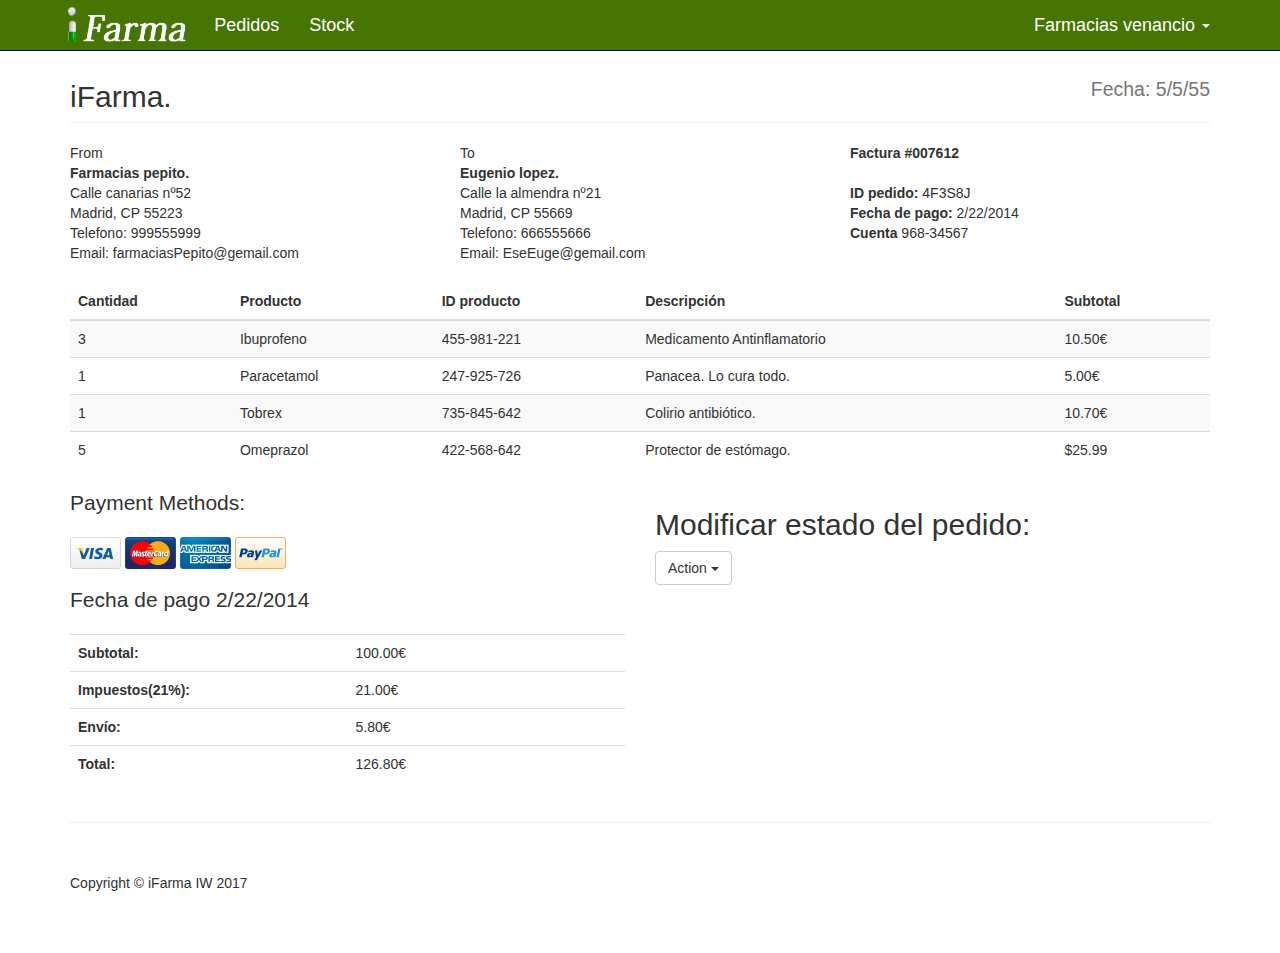
<file: platforms/android/assets/www/pedido.html>
<!DOCTYPE html>
<html lang="en">

<head>

    <meta charset="utf-8">
    <meta http-equiv="X-UA-Compatible" content="IE=edge">
    <meta name="viewport" content="width=device-width, initial-scale=1">
    <meta name="description" content="">
    <meta name="author" content="">
    <title>iFarma</title>
    <!-- Bootstrap Core CSS -->
    <link href="css/bootstrap.css" rel="stylesheet">
    <!-- Custom CSS -->
    <link href="css/3-col-portfolio.css" rel="stylesheet">
    <!-- jQuery -->
    <script src="js/jquery.js"></script>
    <!-- Bootstrap Core JavaScript -->
    <script src="js/bootstrap.js"></script>
    <!-- js propio -->
    <script src="js/main.js"></script>
</head>

<body>

     <!-- Navigation -->
    <nav class="navbar navbar-inverse navbar-fixed-top" role="navigation">
        <div class="container">
            <!-- Brand and toggle get grouped for better mobile display -->
            <div class="navbar-header">
                <button type="button" class="navbar-toggle" data-toggle="collapse" data-target="#bs-example-navbar-collapse-1">
                    <span class="sr-only">Toggle navigation</span>
                    <span class="icon-bar"></span>
                    <span class="icon-bar"></span>
                    <span class="icon-bar"></span>
                </button>
            <a class="navbar-brand" href="index.html"><img src="images/logo1.png" alt="Inicio"></a>
            </div>
            <!-- Collect the nav links, forms, and other content for toggling -->
            <div class="collapse navbar-collapse" id="bs-example-navbar-collapse-1">
                <ul class="nav navbar-nav">
                    <li>
                        <a href="farmacia.html">Pedidos</a>
                    </li>
                    <li>
                        <a href="farmacia.html">Stock</a>
                    </li>
                </ul>

                <ul class="nav navbar-nav navbar-right">
                    <li class="dropdown">
                        <a href="#" class="dropdown-toggle" data-toggle="dropdown">
                            Farmacias venancio <span class="caret"></span>
                        </a>
                        <ul class="dropdown-menu">
                            <li><a href="#">Configuración</a></li>
                            <li><a href="#">Editar perfil</a></li>
                            <li><a href="/">Cerrar sesión</a></li>
                        </ul>
                    </li>
                </ul>
            </div>
            <!-- /.navbar-collapse -->
        </div>
        <!-- /.container -->
    </nav>

    <!-- Page Content -->
    <div class="container">

    <!-- Main content -->
    <section class="invoice">
      <!-- title row -->
      <div class="row">
        <div class="col-xs-12">
          <h2 class="page-header">
            <i class="fa fa-globe"></i>iFarma.
            <small class="pull-right">Fecha: 5/5/55</small>
          </h2>
        </div>
        <!-- /.col -->
      </div>
      <!-- info row -->
      <div class="row invoice-info">
        <div class="col-sm-4 invoice-col">
          From
          <address>
            <strong>Farmacias pepito.</strong><br>
            Calle canarias nº52<br>
            Madrid, CP 55223<br>
            Telefono: 999555999<br>
            Email: farmaciasPepito@gemail.com
          </address>
        </div>
        <!-- /.col -->
        <div class="col-sm-4 invoice-col">
          To
          <address>
            <strong>Eugenio lopez.</strong><br>
            Calle la almendra nº21<br>
            Madrid, CP 55669<br>
            Telefono: 666555666<br>
            Email: EseEuge@gemail.com
          </address>
        </div>
        <!-- /.col -->
        <div class="col-sm-4 invoice-col">
          <b>Factura #007612</b><br>
          <br>
          <b>ID pedido:</b> 4F3S8J<br>
          <b>Fecha de pago:</b> 2/22/2014<br>
          <b>Cuenta</b> 968-34567
        </div>
        <!-- /.col -->
      </div>
      <!-- /.row -->

      <!-- Table row -->
      <div class="row">
        <div class="col-xs-12 table-responsive">
          <table class="table table-striped">
            <thead>
            <tr>
              <th>Cantidad</th>
              <th>Producto</th>
              <th>ID producto</th>
              <th>Descripción</th>
              <th>Subtotal</th>
            </tr>
            </thead>
            <tbody>
            <tr>
              <td>3</td>
              <td>Ibuprofeno</td>
              <td>455-981-221</td>
              <td>Medicamento Antinflamatorio</td>
              <td>10.50€</td>
            </tr>
            <tr>
              <td>1</td>
              <td>Paracetamol</td>
              <td>247-925-726</td>
              <td>Panacea. Lo cura todo.</td>
              <td>5.00€</td>
            </tr>
            <tr>
              <td>1</td>
              <td>Tobrex</td>
              <td>735-845-642</td>
              <td>Colirio antibiótico.</td>
              <td>10.70€</td>
            </tr>
            <tr>
              <td>5</td>
              <td>Omeprazol</td>
              <td>422-568-642</td>
              <td>Protector de estómago.</td>
              <td>$25.99</td>
            </tr>
            </tbody>
          </table>
        </div>
        <!-- /.col -->
      </div>
      <!-- /.row -->

      <div class="row">
        <!-- accepted payments column -->
        <div class="col-xs-6">
          <p class="lead">Payment Methods:</p>
          <img src="images/credit/visa.png" alt="Visa"/>
          <img src="images/credit/mastercard.png" alt="Mastercard">
          <img src="images/credit/american-express.png" alt="American Express">
          <img src="images/credit/paypal2.png" alt="Paypal">

        </div>
        <div class="col-xs-6">
            <h2>Modificar estado del pedido: </h2>
            <div class="btn-group">
                              <button type="button" class="btn btn-default dropdown-toggle" data-toggle="dropdown" aria-haspopup="true" aria-expanded="false">
                               Action <span class="caret"></span>
                              </button>
                               <ul class="dropdown-menu">
                               <li><a href="#">Pendiente</a></li>
                               <li><a href="#">En proceso</a></li>
                               <li><a href="#">Enviado</a></li>
                               <li><a href="#">Entregado</a></li>
                             </ul>
             </div>
        </div>
        <hr>
        <!-- /.col -->
        <div class="col-xs-6">
          <p class="lead">Fecha de pago 2/22/2014</p>

          <div class="table-responsive">
            <table class="table">
              <tr>
                <th style="width:50%">Subtotal:</th>
                <td>100.00€</td>
              </tr>
              <tr>
                <th>Impuestos(21%):</th>
                <td>21.00€</td>
              </tr>
              <tr>
                <th>Envío:</th>
                <td>5.80€</td>
              </tr>
              <tr>
                <th>Total:</th>
                <td>126.80€</td>
              </tr>
            </table>
          </div>
        </div>
        <!-- /.col -->
      </div>
      <!-- /.row -->
       
        <hr>
        <!-- Footer -->
        <footer>
            <div class="row">
                <div class="col-lg-12">
                    <p>Copyright &copy; iFarma IW 2017</p>
                </div>
            </div>
            <!-- /.row -->
        </footer>

    </div>
    <!-- /.container -->
</body>

</html>
</file>
<file: platforms/android/assets/www/css/3-col-portfolio.css>
/*!
 * Start Bootstrap - 3 Col Portfolio (http://startbootstrap.com/)
 * Copyright 2013-2016 Start Bootstrap
 * Licensed under MIT (https://github.com/BlackrockDigital/startbootstrap/blob/gh-pages/LICENSE)
 */

body {
    padding-top: 70px; /* Required padding for .navbar-fixed-top. Remove if using .navbar-static-top. Change if height of navigation changes. */
}

.portfolio-item {
    margin-bottom: 25px;
}

footer {
    margin: 50px 0;
}
</file>
<file: platforms/android/assets/www/css/index.css>
/*
 * Licensed to the Apache Software Foundation (ASF) under one
 * or more contributor license agreements.  See the NOTICE file
 * distributed with this work for additional information
 * regarding copyright ownership.  The ASF licenses this file
 * to you under the Apache License, Version 2.0 (the
 * "License"); you may not use this file except in compliance
 * with the License.  You may obtain a copy of the License at
 *
 * http://www.apache.org/licenses/LICENSE-2.0
 *
 * Unless required by applicable law or agreed to in writing,
 * software distributed under the License is distributed on an
 * "AS IS" BASIS, WITHOUT WARRANTIES OR CONDITIONS OF ANY
 * KIND, either express or implied.  See the License for the
 * specific language governing permissions and limitations
 * under the License.
 */
* {
    -webkit-tap-highlight-color: rgba(0,0,0,0); /* make transparent link selection, adjust last value opacity 0 to 1.0 */
}

body {
    -webkit-touch-callout: none;                /* prevent callout to copy image, etc when tap to hold */
    -webkit-text-size-adjust: none;             /* prevent webkit from resizing text to fit */
    -webkit-user-select: none;                  /* prevent copy paste, to allow, change 'none' to 'text' */
    background-color:#E4E4E4;
    background-image:linear-gradient(top, #A7A7A7 0%, #E4E4E4 51%);
    background-image:-webkit-linear-gradient(top, #A7A7A7 0%, #E4E4E4 51%);
    background-image:-ms-linear-gradient(top, #A7A7A7 0%, #E4E4E4 51%);
    background-image:-webkit-gradient(
        linear,
        left top,
        left bottom,
        color-stop(0, #A7A7A7),
        color-stop(0.51, #E4E4E4)
    );
    background-attachment:fixed;
    font-family:'HelveticaNeue-Light', 'HelveticaNeue', Helvetica, Arial, sans-serif;
    font-size:12px;
    height:100%;
    margin:0px;
    padding:0px;
    text-transform:uppercase;
    width:100%;
}

/* Portrait layout (default) */
.app {
    background:url(../img/logo.png) no-repeat center top; /* 170px x 200px */
    position:absolute;             /* position in the center of the screen */
    left:50%;
    top:50%;
    height:50px;                   /* text area height */
    width:225px;                   /* text area width */
    text-align:center;
    padding:180px 0px 0px 0px;     /* image height is 200px (bottom 20px are overlapped with text) */
    margin:-115px 0px 0px -112px;  /* offset vertical: half of image height and text area height */
                                   /* offset horizontal: half of text area width */
}

/* Landscape layout (with min-width) */
@media screen and (min-aspect-ratio: 1/1) and (min-width:400px) {
    .app {
        background-position:left center;
        padding:75px 0px 75px 170px;  /* padding-top + padding-bottom + text area = image height */
        margin:-90px 0px 0px -198px;  /* offset vertical: half of image height */
                                      /* offset horizontal: half of image width and text area width */
    }
}

h1 {
    font-size:24px;
    font-weight:normal;
    margin:0px;
    overflow:visible;
    padding:0px;
    text-align:center;
}

.event {
    border-radius:4px;
    -webkit-border-radius:4px;
    color:#FFFFFF;
    font-size:12px;
    margin:0px 30px;
    padding:2px 0px;
}

.event.listening {
    background-color:#333333;
    display:block;
}

.event.received {
    background-color:#4B946A;
    display:none;
}

@keyframes fade {
    from { opacity: 1.0; }
    50% { opacity: 0.4; }
    to { opacity: 1.0; }
}
 
@-webkit-keyframes fade {
    from { opacity: 1.0; }
    50% { opacity: 0.4; }
    to { opacity: 1.0; }
}
 
.blink {
    animation:fade 3000ms infinite;
    -webkit-animation:fade 3000ms infinite;
}
</file>
